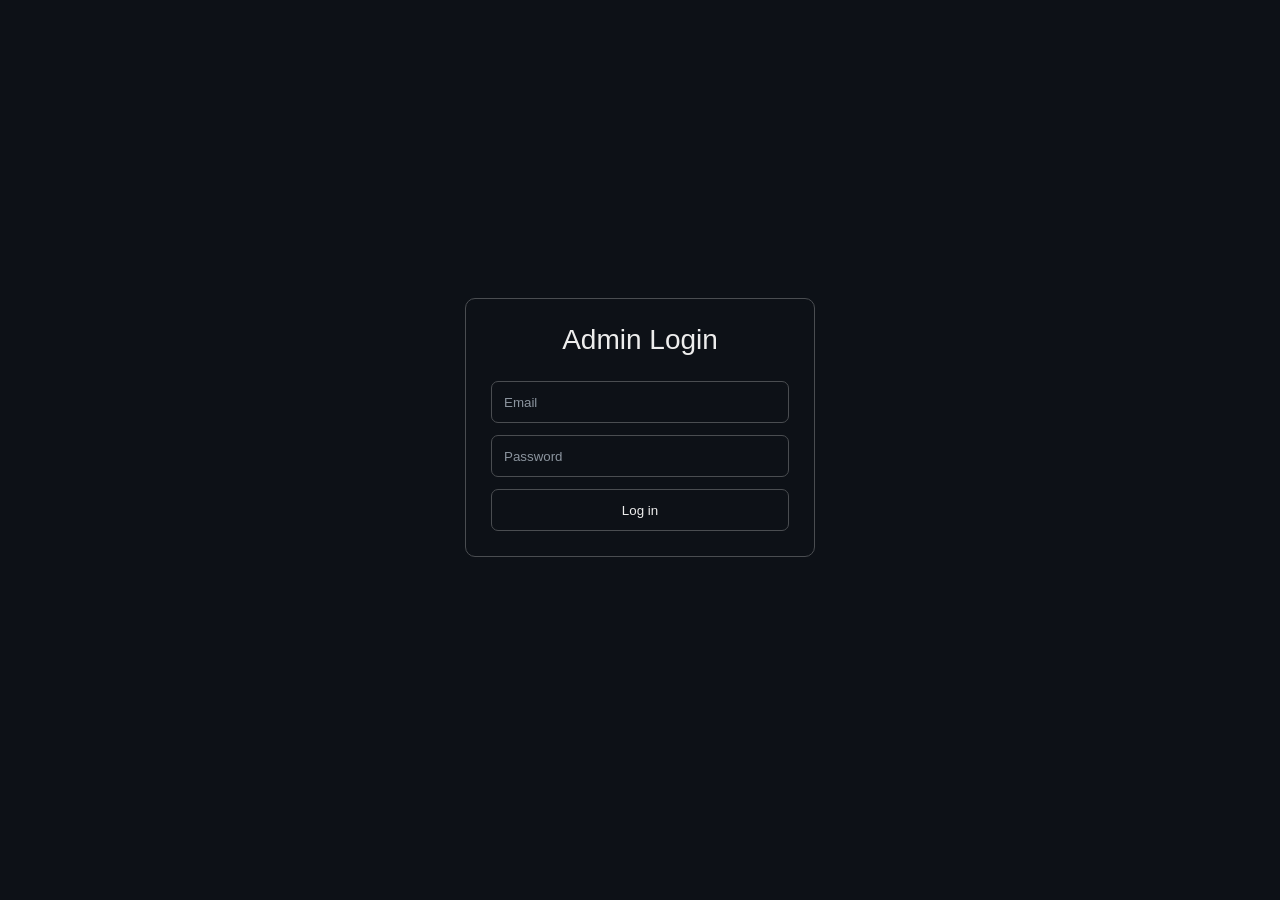
<file: admin.html>
<!DOCTYPE html>
<html lang="en">

<head>
    <meta charset="UTF-8">
    <meta name="viewport" content="width=device-width, initial-scale=1.0">

    <title>Admin Panel</title>

    <link rel="stylesheet" href="./css/admin.css">
</head>

<body>
    <div class="container">

        <div class="admin_panel">

            <h1>Admin Panel</h1>


            <section class="admin_section">

                <h2>Create Unit</h2>

                <div class="admin_form">
                    <input id="unit_title_input" type="text" placeholder="Unit title">

                    <button id="create_unit_btn">
                        Add Unit
                    </button>
                    
                    <button id="cancel_unit_edit_btn" hidden>
                        Cancel
                    </button>
                </div>

                <h2>Units</h2>

                <div id="admin_units"></div>

                <div id="cache_statistics" class="cache_statistics"></div>

            </section>


            <hr>


            <section class="admin_section">

                <h2>Create Word</h2>

                <div class="admin_form">

                    <select id="unit_select"></select>

                    <input id="ukrainian_input" type="text" placeholder="Ukrainian">

                    <input id="english_input" type="text" placeholder="English">

                    <button id="add_word_btn">
                        Add Word
                    </button>

                    <button id="cancel_edit_btn" hidden>
                        Cancel
                    </button>

                </div>

            </section>


            <hr>


            <section class="admin_section">

                <h2>Words</h2>

                <div class="words_header">
                    <span>Ukrainian</span>
                    <span>English</span>
                </div>

                <div id="words_list"></div>

            </section>


        </div>

    </div>

    <script src="./js/libs/supabase.min.js"></script>
    <script type="module" src="./js/admin-main.js"></script>
</body>

</html>
</file>
<file: css/admin.css>
@import "./common/variables.css";
@import "./common/reset.css";
@import "./common/layout.css";
@import "./common/typography.css";
@import "./common/forms.css";


@import "./admin/panel.css";
@import "./admin/words-table.css";
@import "./admin/buttons.css";
@import "./admin/admin-mobile.css";
</file>
<file: css/common/variables.css>
:root {
    --background-color: #0d1117;

    --text-color: #ededed;
    --text-secondary-color: #cbd0d6;

    --border-color: #4a4d51;
}
</file>
<file: css/common/layout.css>
body {
    margin: 0;
    background-color: var(--background-color);
}

.container {
    width: 100%;
    height: inherit;

    display: flex;
    align-items: center;
    justify-content: center;
    flex-direction: column;

    padding: 20px 0;
}
</file>
<file: css/common/typography.css>
body {
    font-family: "Poppins", sans-serif;
    color: var(--text-color);
}
</file>
<file: css/login.css>
@import "./common/forms.css";

.container--login {
    height: 95vh;
}

.login_panel {

    width: 350px;

    padding: 25px;

    border: 1px solid #4a4d51;
    border-radius: 10px;

}


.login_panel h1 {

    margin-bottom: 25px;

    font-family: "Poppins", sans-serif;
    font-size: 28px;
    font-weight: 500;

    text-align: center;
    color: #ededed;

}



.login_form {

    display: flex;
    flex-direction: column;

    gap: 12px;

}



.login_form input {

    width: 100%;
    height: 42px;

    padding: 0 12px;

    background: transparent;

    border: 1px solid #4a4d51;
    border-radius: 7px;

    outline: none;

    font-family: "Poppins", sans-serif;
    color: #ededed;

}



.login_form input::placeholder {

    color: #8b949e;

}



.login_form input:focus {

    border-color: white;

}



.login_form button {

    height: 42px;

    background: transparent;

    border: 1px solid #4a4d51;
    border-radius: 7px;

    color: #ededed;

    font-family: "Poppins", sans-serif;

    cursor: pointer;

}



.login_form button:hover {

    border-color: white;

    color: white;

}



@media (max-width: 575px) {

    .login_panel {
        width: 95%;
        padding: 10px;
    }

    .login_form input {
        height: 52px;
        padding: 0 16px;
        font-size: 16px;
    }

    .login_form button {
        height: 52px;
        font-size: 16px;
    }

}
</file>
